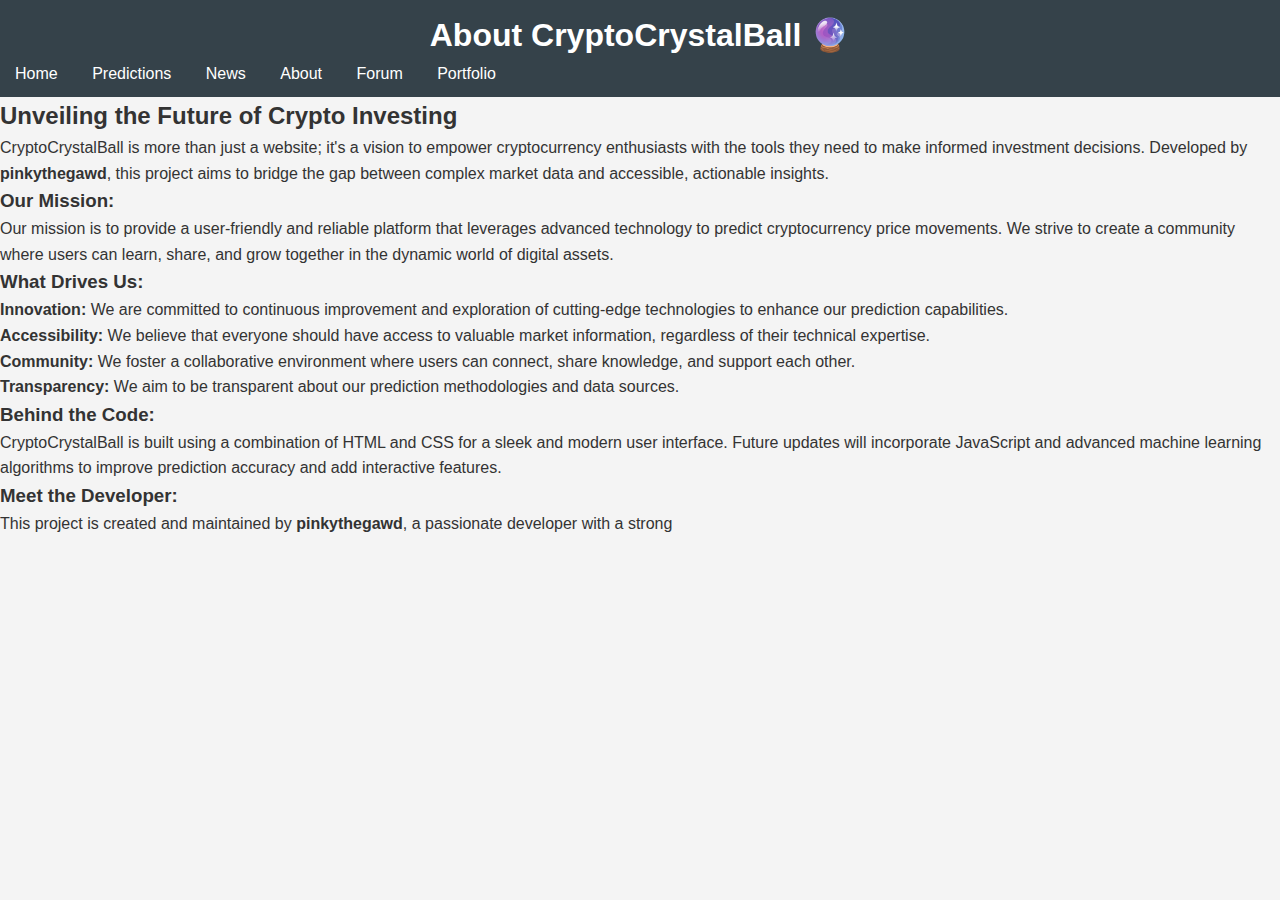
<file: about.html>
<!DOCTYPE html>
<html lang="en">
<head>
    <meta charset="UTF-8">
    <meta name="viewport" content="width=device-width, initial-scale=1.0">
    <link rel="stylesheet" href="styles.css">
    <title>About CryptoCrystalBall</title>
</head>
<body>
    <header>
        <h1>About CryptoCrystalBall 🔮</h1>
        <nav>
            <ul>
                <li><a href="home.html">Home</a></li>
                    <li><a href="predictions.html">Predictions</a></li>
                    <li><a href="news.html">News</a></li>
                    <li><a href="about.html">About</a></li>
                    <li><a href="forum.html">Forum</a></li>
                    <li><a href="portfolio.html">Portfolio</a></li>
            </ul>
        </nav>
    </header>
    <main>
        <section>
            <h2>Unveiling the Future of Crypto Investing</h2>
            <p>CryptoCrystalBall is more than just a website; it's a vision to empower cryptocurrency enthusiasts with the tools they need to make informed investment decisions. Developed by <strong>pinkythegawd</strong>, this project aims to bridge the gap between complex market data and accessible, actionable insights.</p>
            
            <h3>Our Mission:</h3>
            <p>Our mission is to provide a user-friendly and reliable platform that leverages advanced technology to predict cryptocurrency price movements. We strive to create a community where users can learn, share, and grow together in the dynamic world of digital assets.</p>
            
            <h3>What Drives Us:</h3>
            <ul>
                <li><strong>Innovation:</strong> We are committed to continuous improvement and exploration of cutting-edge technologies to enhance our prediction capabilities.</li>
                <li><strong>Accessibility:</strong> We believe that everyone should have access to valuable market information, regardless of their technical expertise.</li>
                <li><strong>Community:</strong> We foster a collaborative environment where users can connect, share knowledge, and support each other.</li>
                <li><strong>Transparency:</strong> We aim to be transparent about our prediction methodologies and data sources.</li>
            </ul>
            
            <h3>Behind the Code:</h3>
            <p>CryptoCrystalBall is built using a combination of HTML and CSS for a sleek and modern user interface. Future updates will incorporate JavaScript and advanced machine learning algorithms to improve prediction accuracy and add interactive features.</p>
            
            <h3>Meet the Developer:</h3>
            <p>This project is created and maintained by <strong>pinkythegawd</strong>, a passionate developer with a strong
</file>
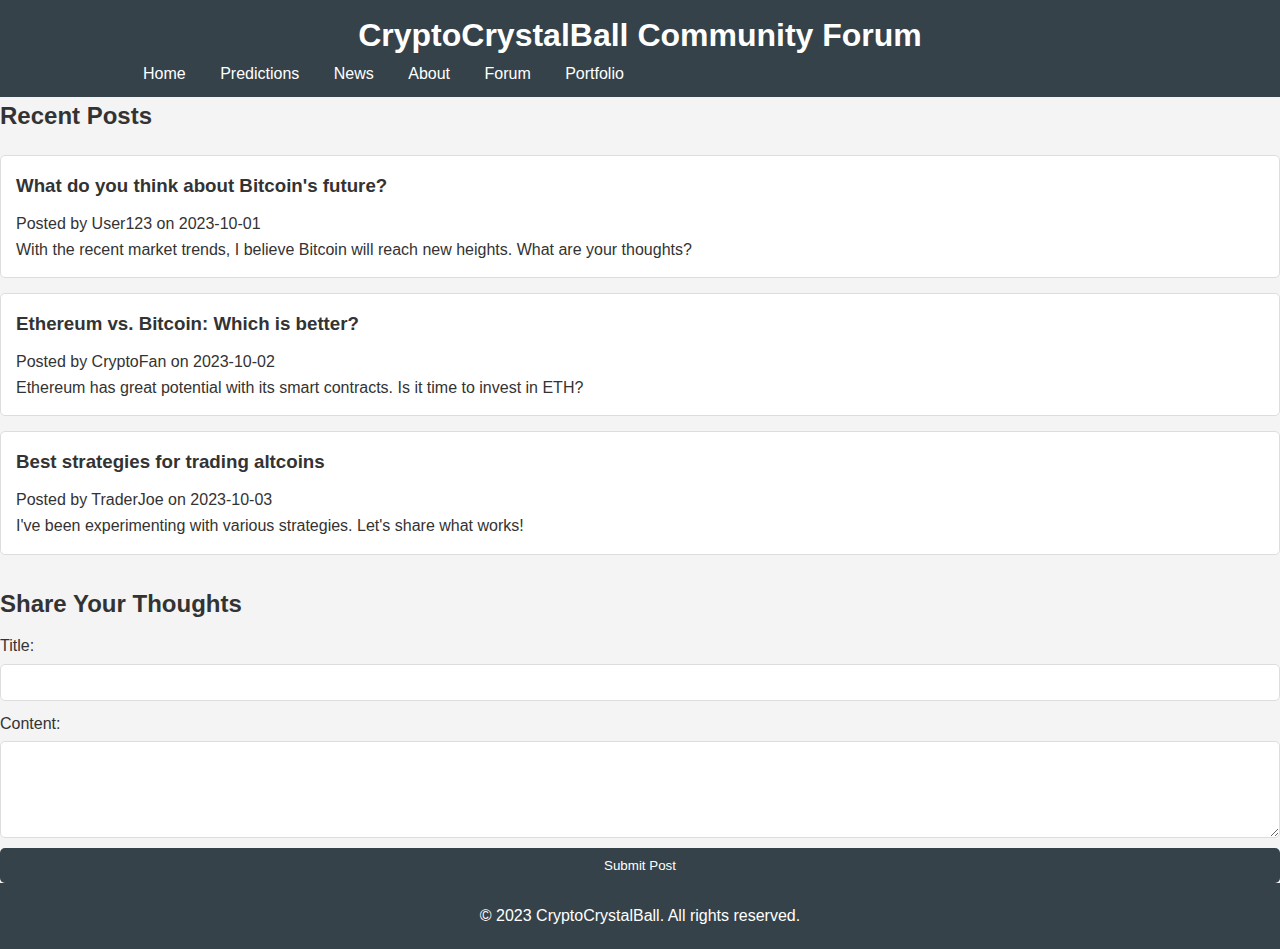
<file: forum.html>
<!DOCTYPE html>
<html lang="en">
<head>
    <meta charset="UTF-8">
    <meta name="viewport" content="width=device-width, initial-scale=1.0">
    <title>CryptoCrystalBall - Community Forum</title>
    <link rel="stylesheet" href="styles.css">
    <link rel="stylesheet" href="https://cdnjs.cloudflare.com/ajax/libs/font-awesome/5.15.4/css/all.min.css">
</head>
<body>
    <header>
        <div class="container">
            <h1>CryptoCrystalBall Community Forum</h1>
            <nav>
                <ul>
                    <li><a href="home.html">Home</a></li>
                    <li><a href="predictions.html">Predictions</a></li>
                    <li><a href="news.html">News</a></li>
                    <li><a href="about.html">About</a></li>
                    <li><a href="forum.html">Forum</a></li>
                    <li><a href="portfolio.html">Portfolio</a></li>
                </ul>
            </nav>
        </div>
    </header>

    <main>
        <section id="forum-posts">
            <h2>Recent Posts</h2>
            <div class="post-container">
                <article class="post">
                    <h3>What do you think about Bitcoin's future?</h3>
                    <p>Posted by User123 on 2023-10-01</p>
                    <p>With the recent market trends, I believe Bitcoin will reach new heights. What are your thoughts?</p>
                </article>
                <article class="post">
                    <h3>Ethereum vs. Bitcoin: Which is better?</h3>
                    <p>Posted by CryptoFan on 2023-10-02</p>
                    <p>Ethereum has great potential with its smart contracts. Is it time to invest in ETH?</p>
                </article>
                <article class="post">
                    <h3>Best strategies for trading altcoins</h3>
                    <p>Posted by TraderJoe on 2023-10-03</p>
                    <p>I've been experimenting with various strategies. Let's share what works!</p>
                </article>
            </div>
        </section>

        <section id="new-post">
            <h2>Share Your Thoughts</h2>
            <form id="post-form">
                <label for="post-title">Title:</label>
                <input type="text" id="post-title" required>

                <label for="post-content">Content:</label>
                <textarea id="post-content" rows="5" required></textarea>

                <button type="submit">Submit Post</button>
            </form>
        </section>
    </main>

    <footer>
        <p>&copy; 2023 CryptoCrystalBall. All rights reserved.</p>
    </footer>

    <script src="script.js"></script>
</body>
</html>
</file>
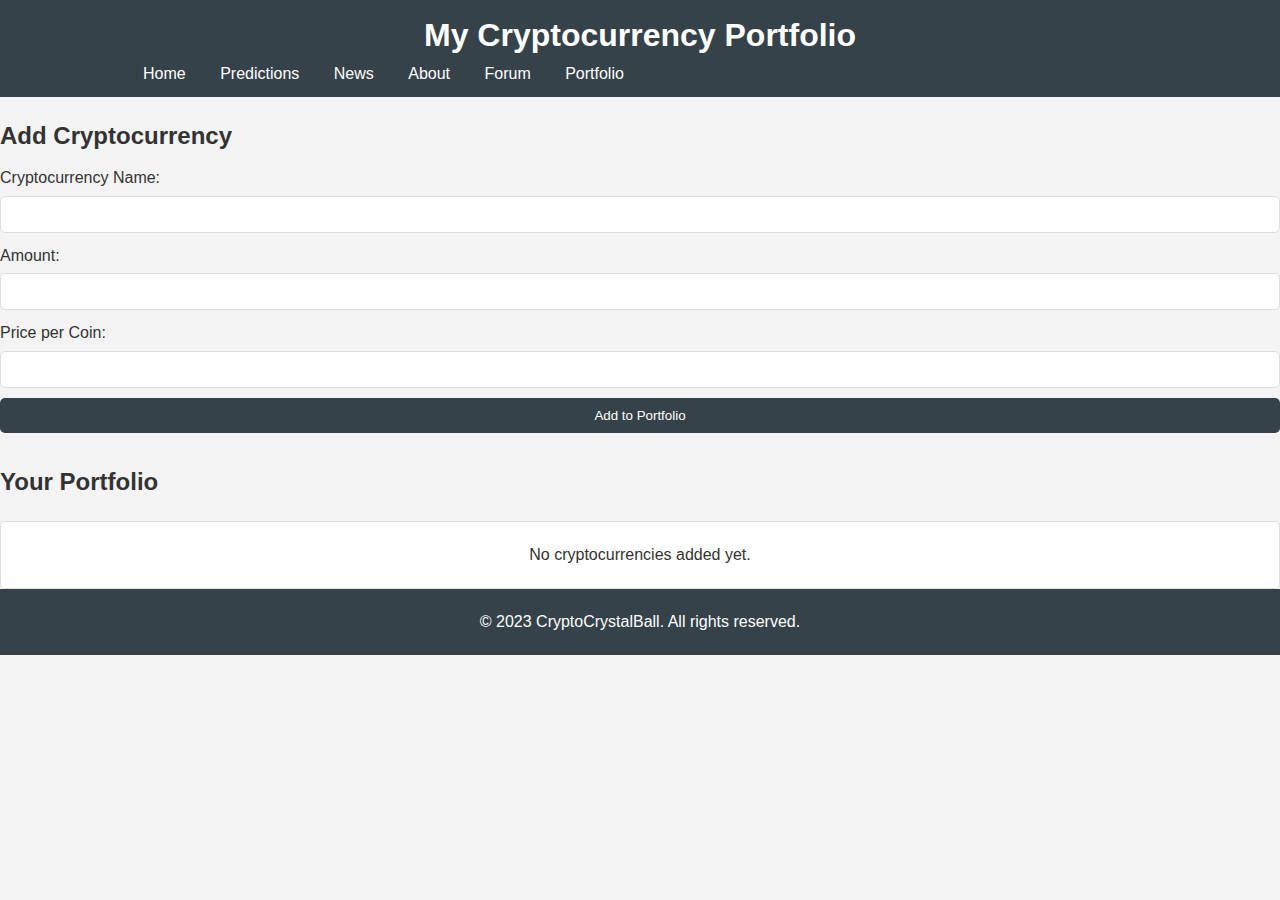
<file: portfolio.html>
<!DOCTYPE html>
<html lang="en">
<head>
    <meta charset="UTF-8">
    <meta name="viewport" content="width=device-width, initial-scale=1.0">
    <title>CryptoCrystalBall - Portfolio Tracker</title>
    <link rel="stylesheet" href="styles.css">
    <link rel="stylesheet" href="https://cdnjs.cloudflare.com/ajax/libs/font-awesome/5.15.4/css/all.min.css">
</head>
<body>
    <header>
        <div class="container">
            <h1>My Cryptocurrency Portfolio</h1>
            <nav>
                <ul>
                    <li><a href="home.html">Home</a></li>
                    <li><a href="predictions.html">Predictions</a></li>
                    <li><a href="news.html">News</a></li>
                    <li><a href="about.html">About</a></li>
                    <li><a href="forum.html">Forum</a></li>
                    <li><a href="portfolio.html">Portfolio</a></li>
                </ul>
            </nav>
        </div>
    </header>

    <main>
        <section id="add-crypto">
            <h2>Add Cryptocurrency</h2>
            <form id="crypto-form">
                <label for="crypto-name">Cryptocurrency Name:</label>
                <input type="text" id="crypto-name" required>

                <label for="crypto-amount">Amount:</label>
                <input type="number" id="crypto-amount" required>

                <label for="crypto-price">Price per Coin:</label>
                <input type="number" id="crypto-price" required>

                <button type="submit">Add to Portfolio</button>
            </form>
        </section>

        <section id="portfolio">
            <h2>Your Portfolio</h2>
            <div id="portfolio-list">
                <p>No cryptocurrencies added yet.</p>
            </div>
        </section>
    </main>

    <footer>
        <p>&copy; 2023 CryptoCrystalBall. All rights reserved.</p>
    </footer>

    <script src="script2.js"></script>
</body>
</html>
</file>
<file: styles.css>
* {
    box-sizing: border-box;
    margin: 0;
    padding: 0;
}

body {
    font-family: Arial, sans-serif;
    line-height: 1.6;
    background-color: #f4f4f4;
    color: #333;
    transition: background-color 0.3s, color 0.3s;
}

body.dark-mode {
    background-color: #333;
    color: #f4f4f4;
}

header {
    background: #35424a;
    color: #ffffff;
    padding: 10px 0;
}

.container {
    width: 80%;
    margin: auto;
    overflow: hidden;
}

h1 {
    text-align: center;
}

nav ul {
    list-style: none;
    padding: 0;
}

nav ul li {
    display: inline;
    margin: 0 15px;
}

nav ul li a {
    color: #ffffff;
    text-decoration: none;
}

.hero {
    background: #35424a;
    color: #ffffff;
    padding: 50px 0;
    text-align: center;
}

.crypto-container {
    display: flex;
    justify-content: space-around;
    margin: 20px 0;
}

.crypto-card {
    background: #ffffff;
    border: 1px solid #ddd;
    border-radius: 5px;
    padding: 20px;
    text-align: center;
    width: 30%;
}

.crypto-card h3 {
    margin-bottom: 10px;
}

footer {
    text-align: center;
    padding: 20px 0;
    background: #35424a;
    color: #ffffff;
    position: relative;
    bottom: 0;
    width: 100%;
}

/* Additional styles for the forum page */
.post-container {
    margin: 20px 0;
}

.post {
    background: #ffffff;
    border: 1px solid #ddd;
    border-radius: 5px;
    padding: 15px;
    margin-bottom: 15px;
}

.post h3 {
    margin-bottom: 10px;
}

#new-post {
    margin-top: 30px;
}

#post-form {
    display: flex;
    flex-direction: column;
}

#post-form label {
    margin: 10px 0 5px;
}

#post-form input, #post-form textarea {
    padding: 10px;
    border: 1px solid #ddd;
    border-radius: 5px;
}

#post-form button {
    margin-top: 10px;
    padding: 10px;
    background-color: #35424a;
    color: #ffffff;
    border: none;
    border-radius: 5px;
    cursor: pointer;
}

#post-form button:hover {
    background-color: #2c3e50;
}

/* Additional styles for the portfolio page */
#add-crypto {
    margin: 20px 0;
}

#crypto-form {
    display: flex;
    flex-direction: column;
}

#crypto-form label {
    margin: 10px 0 5px;
}

#crypto-form input {
    padding: 10px;
    border: 1px solid #ddd;
    border-radius: 5px;
}

#crypto-form button {
    margin-top: 10px;
    padding: 10px;
    background-color: #35424a;
    color: #ffffff;
    border: none;
    border-radius: 5px;
    cursor: pointer;
}

#crypto-form button:hover {
    background-color: #2c3e50;
}

#portfolio {
    margin-top: 30px;
}

#portfolio-list {
    margin-top: 20px;
    background: #ffffff;
    border: 1px solid #ddd;
    border-radius: 5px;
    padding: 20px;
}

#portfolio-list p {
    text-align: center;
}
</file>
